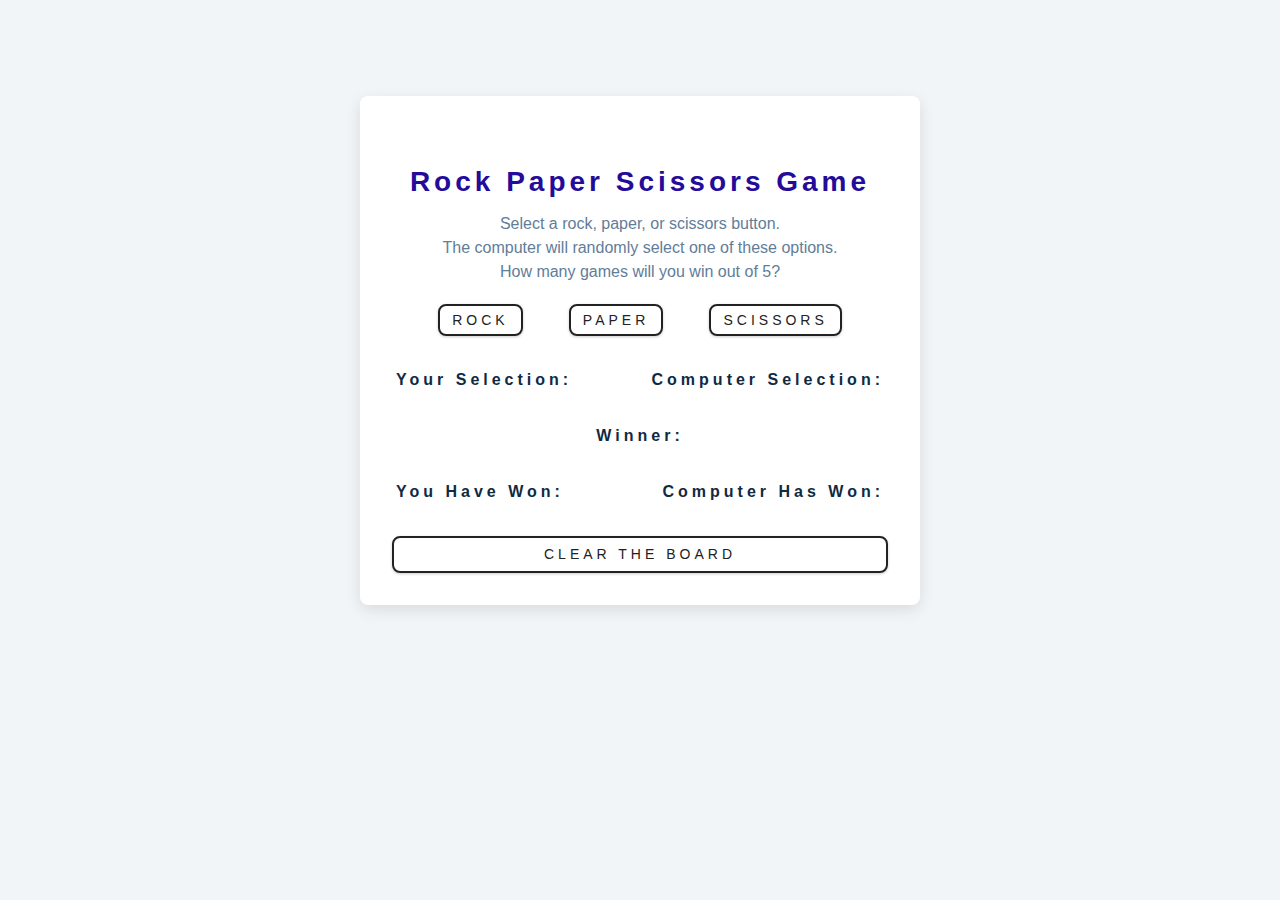
<file: rps_index.html>
<!DOCTYPE html>
<html lang="en">
  <head>
    <meta charset="UTF-8" />
    <meta name="viewport" content="width=device-width, initial-scale=1.0" />
    <link rel="stylesheet" href="styles.css" />
    <title>Rock Paper Scissors Game</title>
  </head>
  <body>
    <section class="section-center">
      <!-- header -->
      <header class="game-header">
        <p class="alert"></p>
        <h3>Rock Paper Scissors Game</h3>
        <p class="text">
          Select a rock, paper, or scissors button. <br> The computer will randomly
          select one of these options. <br> How many games will you win out of
          5?
        </p>
      </header>
      <!--Game Buttons -->
      <nav class="btn-container">
        <button type="button" class="game-btn" id="rock">rock</button>
        <button type="button" class="game-btn" id="paper">paper</button>
        <button type="button" class="game-btn" id="scissors">scissors</button>
      </nav>
      <!-- Game Selection -->
      <section class="game-container">
        <div class="game-selection">
          <div class="user">
            <h4>Your Selection: </h4>
            <p id="user-selection"></p>
          </div>
          <div class="computer">
            <h4>Computer Selection: </h4>
            <p id="computer-selection"></p>
          </div>
        </div>
        <div class="winner-section">
          <div class="left-winner"></div>
          <div class="winner">
            <h4>Winner: </h3>
            <p id="winner-selection"></p>
          </div>
          <div class="right-winner"></div>
        </div>
        <div class="game-count">
          <div class="user-count">
            <h4>You have won: </h4>
            <p id="user-wins"></p>
          </div>
          <div class="computer-count">
            <h4>Computer has won: </h4>
            <p id="computer-wins"></p>
          </div>
        </div>
      </section>
      <!-- Link to trigger modal -->
      <a href="javascript:void(0);" class="btn btn-primary modal-btn" id="mpopupLink">Clear the Board</a>
      <!-- Modal popup box -->
      <footer id="mpopupBox" class="mpopup">
          <!-- Modal content -->
          <div class="modal-content">
              <div class="modal-header">
                  <span class="close">×</span>
                  <h3 id="result"></h3>
              </div>
              <div class="modal-body">
                  <h4>Play again?</h4>
                  <p>Are you having fun and want to play 5 more games of rock, paper, scissors? Then click the play again button.</p>
                  <p>If not, click the exit the game button.</p>
              </div>
              <div class="modal-footer">
                  <button type="button" class="btn btn-primary modal-btn" value="Reload Page" onClick="document.location.reload(true)">Play Again</button>
                  <button type="button" class="btn btn-primary modal-btn" onclick="window.close();">Exit the Game</button>
              </div>
          </div>
        </footer>
    </section>
    <!-- javascript -->
    <script src="app.js"></script>
  </body>
</html>
</file>
<file: styles.css>
* {
  margin: 0;
  padding: 0;
  box-sizing: border-box;
}

body {
  font-family: "Open Sans", sans-serif;
  background: hsl(210, 36%, 96%);
  color: hsl(209, 61%, 16%);
  line-height: 1.5;
  font-size: 0.875rem;
  padding-top: 2rem;
}

h3,
h4 {
  letter-spacing: 0.25rem;
  text-transform: capitalize;
  line-height: 1.25;
  margin-bottom: 0.75rem;
  font-family: "Roboto", sans-serif;
  padding: 0.25rem;
}

h3 {
  font-size: 1.25rem;
  text-align: center;
  color: hsl(251, 87%, 32%);
}
h4 {
  font-size: 0.875rem;
}
p {
  display: flex;
  justify-content: center;
  margin-bottom: 1.25rem;
  color: hsl(210, 22%, 49%);
}
@media screen and (min-width: 800px) {
  h3 {
    font-size: 1.75rem;
  }
  h4 {
    font-size: 1rem;
  }
  body {
    font-size: 1rem;
  }
  h3,
  h4 {
    line-height: 1;
  }
}

.btn-container {
  display: flex;
  align-items: center;
  justify-content: space-evenly;
}

.game-btn,
.modal-btn {
  text-transform: uppercase;
  background: transparent;
  color: #222;
  padding: 0.375rem 0.75rem;
  letter-spacing: 0.25rem;
  display: inline-block;
  font-size: 0.875rem;
  border: 2px solid #222;
  cursor: pointer;
  box-shadow: 0 1px 3px rgba(0, 0, 0, 0.2);
  border-radius: 0.5rem;
}
.game-btn:hover,
.modal-btn:hover {
  color: #fff;
  background: #222;
  transform: scale(1.2);
}

.section {
  padding: 4rem 0;
}

.section-center {
  width: 90vw;
  margin: 0 auto;
  max-width: 35rem;
  margin-top: 4rem;
}
@media screen and (min-width: 992px) {
  .section-center {
    width: 95vw;
  }
}

.section-center {
  background: #fff;
  border-radius: 0.5rem;
  box-shadow: 0 5px 15px rgba(0, 0, 0, 0.1);
  padding: 2rem;
}
.section-center:hover {
  box-shadow: 0 5px 15px rgba(0, 0, 0, 0.2);
}
.alert {
  margin-bottom: 1rem;
  height: 1.25rem;
  display: grid;
  align-items: center;
  text-align: center;
  font-size: 0.7rem;
  border-radius: 0.25rem;
  letter-spacing: 0.25rem;
  text-transform: capitalize;
}
.alert-danger {
  color: #721c24;
  background: #f8d7da;
}
.alert-success {
  color: #155724;
  background: #d4edda;
}

.alert-tie {
  color: #515251;
  background: #d4edda;
}

.game-selection,
.game-count {
  display: flex;
  justify-content: space-between;
}

.winner-section {
  display: flex;
  justify-content: center;
}

.game-container {
  margin-top: 2rem;
}

.title {
  margin-bottom: 0;
  color: hsl(209, 61%, 16%);
  letter-spacing: 2px;
}

.text {
  text-align: center;
}

/****** Popup Modal *******/

#mpopupLink {
  display: flex;
  justify-content: center;
  text-decoration: none;
}

.mpopup {
  display: none;
  position: fixed;
  z-index: 1;
  padding-top: 100px;
  left: 0;
  top: 0;
  width: 100%;
  height: 100%;
  overflow: auto;
  background-color: rgb(0, 0, 0);
  background-color: rgba(0, 0, 0, 0.4);
}
.modal-content {
  position: relative;
  background-color: #fff;
  margin: auto;
  padding: 0;
  width: 450px;
  box-shadow: 0 4px 8px 0 rgba(0, 0, 0, 0.2), 0 6px 20px 0 rgba(0, 0, 0, 0.19);
  -webkit-animation-name: animatetop;
  -webkit-animation-duration: 0.4s;
  animation-name: animatetop;
  animation-duration: 0.4s;
  border-radius: 0.3rem;
}
.modal-header {
  padding: 2px 12px;
  background-color: #ffffff;
  color: #333;
  border-bottom: 1px solid #e9ecef;
  border-top-left-radius: 0.5rem;
  border-top-right-radius: 0.5rem;
}
.modal-header h2 {
  font-size: 1.25rem;
  margin-top: 14px;
  margin-bottom: 14px;
}
.modal-body {
  padding: 2px 12px;
}
.modal-footer {
  padding: 1rem;
  background-color: #ffffff;
  color: #333;
  border-top: 1px solid #e9ecef;
  border-bottom-left-radius: 0.3rem;
  border-bottom-right-radius: 0.3rem;
  text-align: right;
  display: flex;
  justify-content: space-between;
}

.close {
  color: #888;
  float: right;
  font-size: 28px;
  font-weight: bold;
}
.close:hover,
.close:focus {
  color: #000;
  text-decoration: none;
  cursor: pointer;
}

/* add animation effects */
@-webkit-keyframes animatetop {
  from {
    top: -300px;
    opacity: 0;
  }
  to {
    top: 0;
    opacity: 1;
  }
}

@keyframes animatetop {
  from {
    top: -300px;
    opacity: 0;
  }
  to {
    top: 0;
    opacity: 1;
  }
}
</file>
